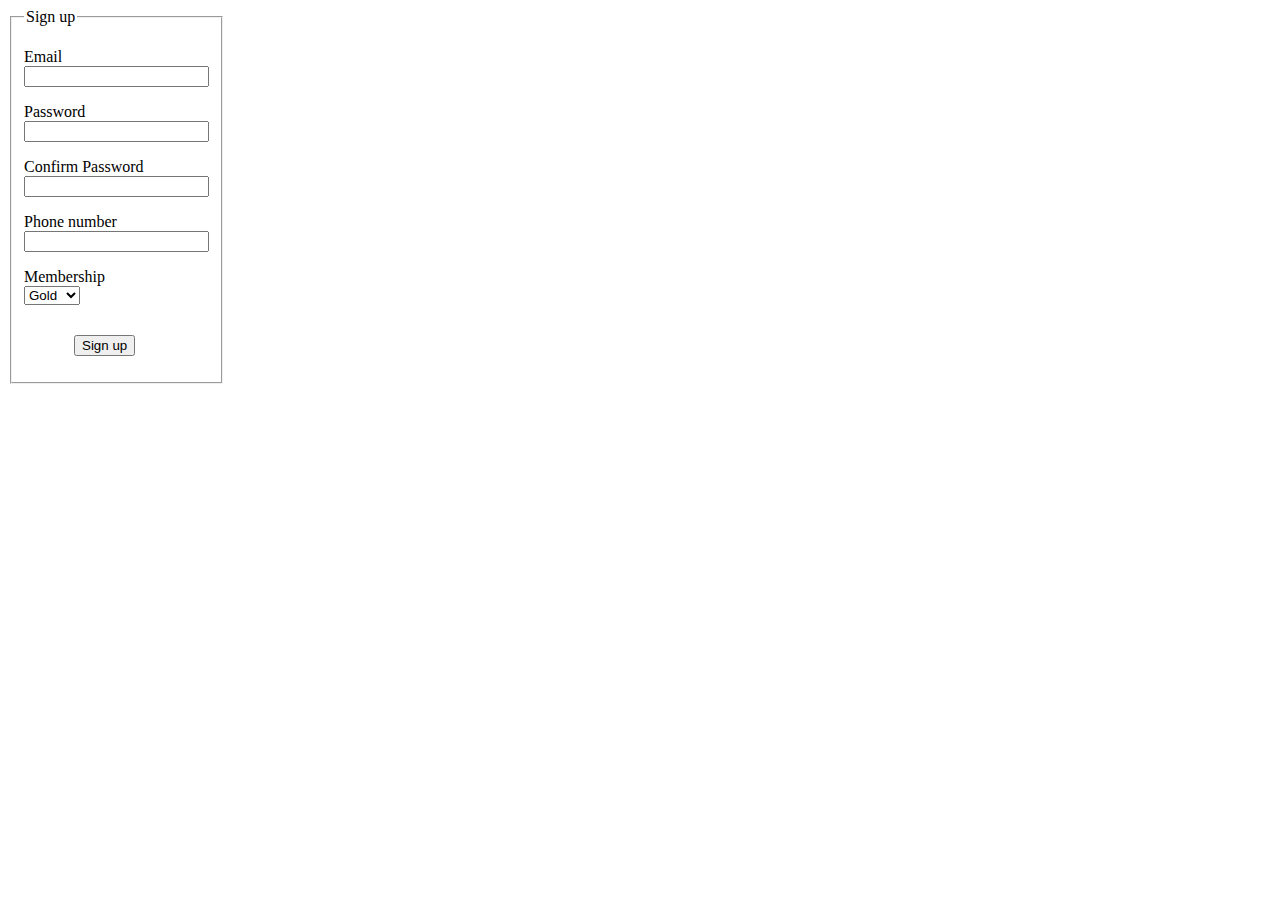
<file: Sample/WebContent/html/signup.html>
<!DOCTYPE html>
<html>
<head>
<meta charset="ISO-8859-1">
<title>jQuery Test</title>
<link type="text/css" rel="stylesheet" href="../css/style.css"></link>
</head>
<body>
<script type="text/javascript" src="../js/jquery.js"></script>
<script type="text/javascript" src="../js/signup.js"></script>

<div id="mainDiv">
<form action="" id="form">
<fieldset>
<legend>Sign up</legend>

<p>
<label for="email" class="labels">Email</label>
<input type="text" class="form-input" id="email">
</p>

<p>
<label for="password" class="labels">Password</label>
<input type="text" class="form-input" id="password">
</p>

<p>
<label for="repassword" class="labels">Confirm Password</label>
<input type="text" class="form-input" id="repassword">
</p>

<p>
<label for="mobile" class="labels">Phone number</label>
<input type="text" class="form-input" id="mobile">
</p>

<p>
<label for="membership" class="labels">Membership</label>
<select id="membership">
<option value="gold">Gold</option>
<option value="silver">Silver</option>
</select>
</p>


<div id="submit">
<p>
<button type="submit" id="submitButton">Sign up</button>
</p>
</div>

</fieldset>
</form>
</div>

</body>

</html>
</file>
<file: Sample/WebContent/css/style.css>
@CHARSET "ISO-8859-1";


fieldset{
	
display: inline;
		
}


p > label{
	
	display: block;
	
}

#submit{
	
	margin-top: 30px;
	margin-left: 50px;

}

.error{
	border-bottom-color: red;
}
</file>
